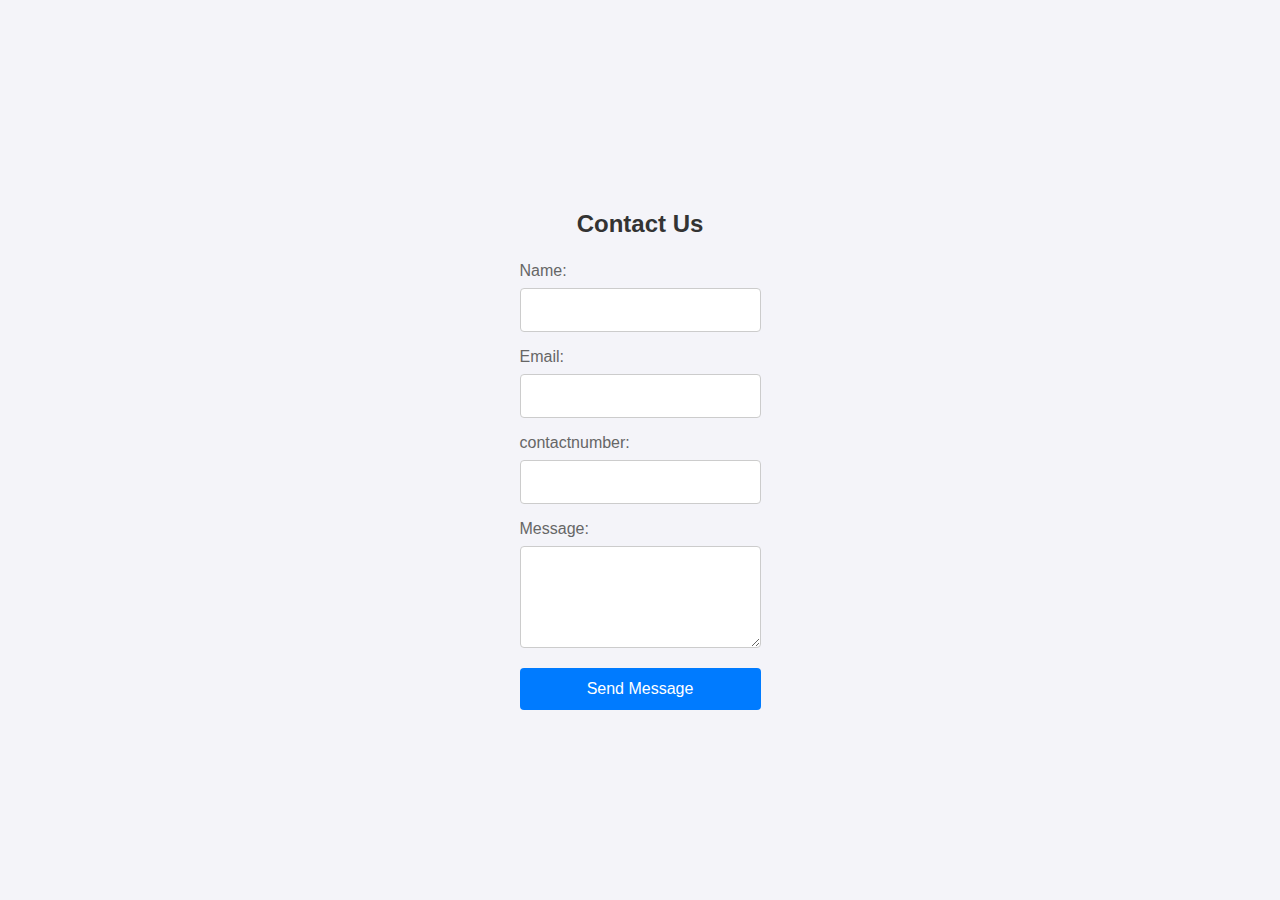
<file: index.html>
<!DOCTYPE html>
<html lang=""en>
    <head>
        <meta charset="UTF-8">
        <meta name="viewport" content="width=device-width,initial-scale=1.0">
        <title>Contact Form</title>
        <link rel="stylesheet" href="style.css">
</head>
<body>
    <div class="form-conatiner">
        <form id="contactForm">
            <h2>Contact Us</h2>
            <div class="form-group">
<label for="name">Name:</label>
<input type="text" id="name" required>
            </div>
             <div class="form-group">
<label for="email">Email:</label>
<input type="email" id="email" required>
            </div>
            <div class="form-group">
<label for="contactnumber">contactnumber:</label>
<input type="number" id="contactnumber" required>
            </div>
             <div class="form-group">
<label for="message">Message:</label>
<textarea id="message" rows="4" required></textarea>
            </div>
            <button type="submit">Send Message</button>
        </form>
    </div>
    <script src="script.js"></script>
</body>
</html>
</file>
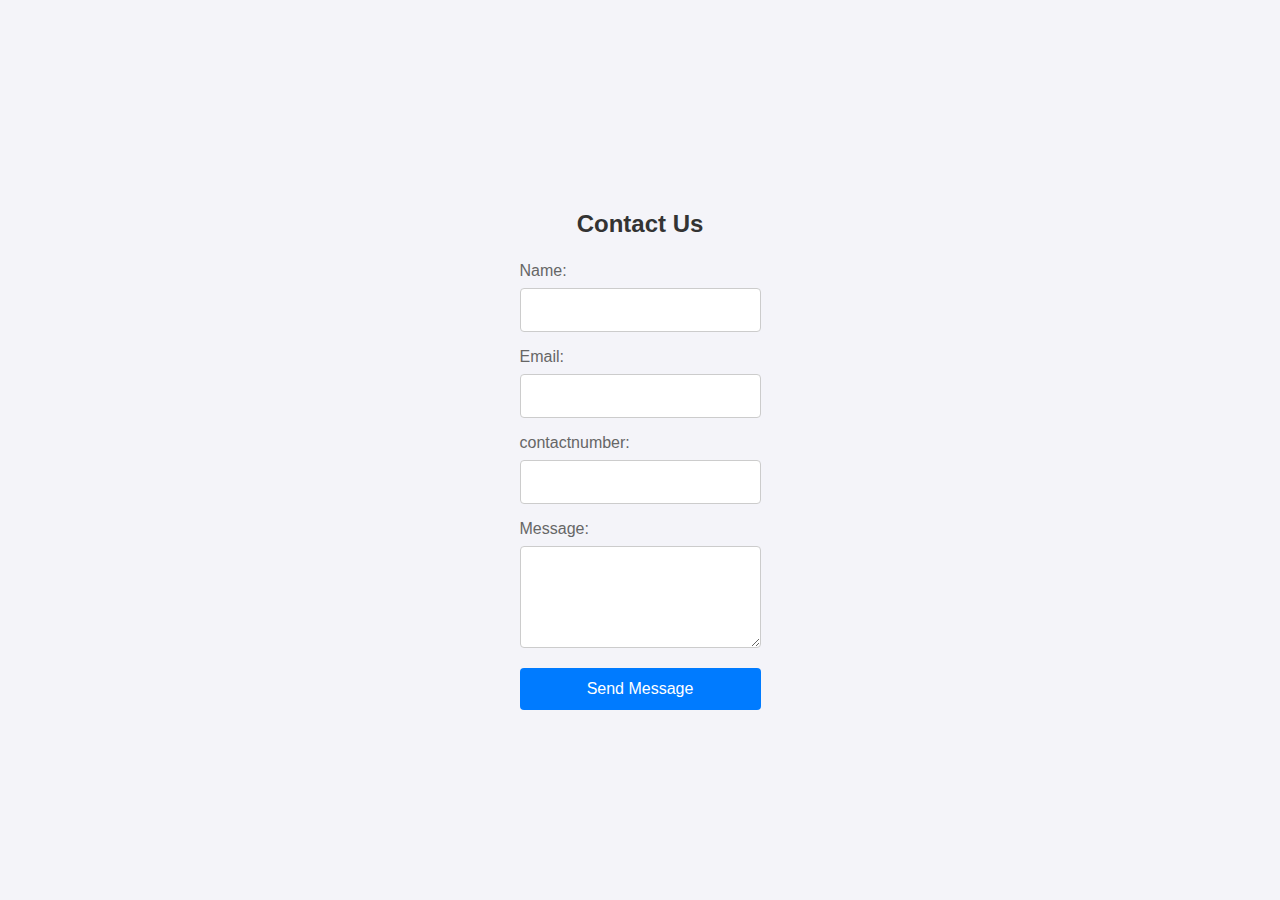
<file: form.html>
<!DOCTYPE html>
<html lang=""en>
    <head>
        <meta charset="UTF-8">
        <meta name="viewport" content="width=device-width,initial-scale=1.0">
        <title>Contact Form</title>
        <link rel="stylesheet" href="style.css">
</head>
<body>
    <div class="form-conatiner">
        <form id="contactForm">
            <h2>Contact Us</h2>
            <div class="form-group">
<label for="name">Name:</label>
<input type="text" id="name" required>
            </div>
             <div class="form-group">
<label for="email">Email:</label>
<input type="email" id="email" required>
            </div>
            <div class="form-group">
<label for="contactnumber">contactnumber:</label>
<input type="number" id="contactnumber" required>
            </div>
             <div class="form-group">
<label for="message">Message:</label>
<textarea id="message" rows="4" required></textarea>
            </div>
            <button type="submit">Send Message</button>
        </form>
    </div>
    <script src="script.js"></script>
</body>
</html>
</file>
<file: style.css>
body{
    font-family:Arial,sans-serif;
    background-color: #f4f4f9;
    display: flex;
    justify-content: center;
    align-items: center;
    height: 100vh;
    margin: 0;
}

.form-container{
    background-color: #fff;
    padding: 2rem;
    border-radius: 8px;
    box-shadow: 0 4px 8px rgba(red, green, blue, alpha(0,0,0,0.1));
    width: 100%;
    max-width: 400px;
}

h2{
    text-align: center;
    color: #333;
    margin-bottom: 1.5rem;
}

.form-group{
    margin-bottom:1rem;
}

label{
    display: block;
    margin-bottom: 0.5rem;
    color: #666;
}

input,textarea{
    width: 100%;
    padding: 0.75rem;
    border:1px solid #ccc;
    border-radius: 4px;
    box-sizing: border-box;
    font-size: 1rem;
}

input:focus,text-area:focus{
    border-color: #007bff;
    outline:none;
}

button{
    width: 100%;
    padding: 0.75rem;
    background-color: #007bff;
    color: #fff;
    border: none;
    border-radius: 4px;
    font-size: 1rem;
    cursor:pointer;
    transition: background-color 0.3s;
}

button-hover{
    background-color: #0056b3;
}
</file>
